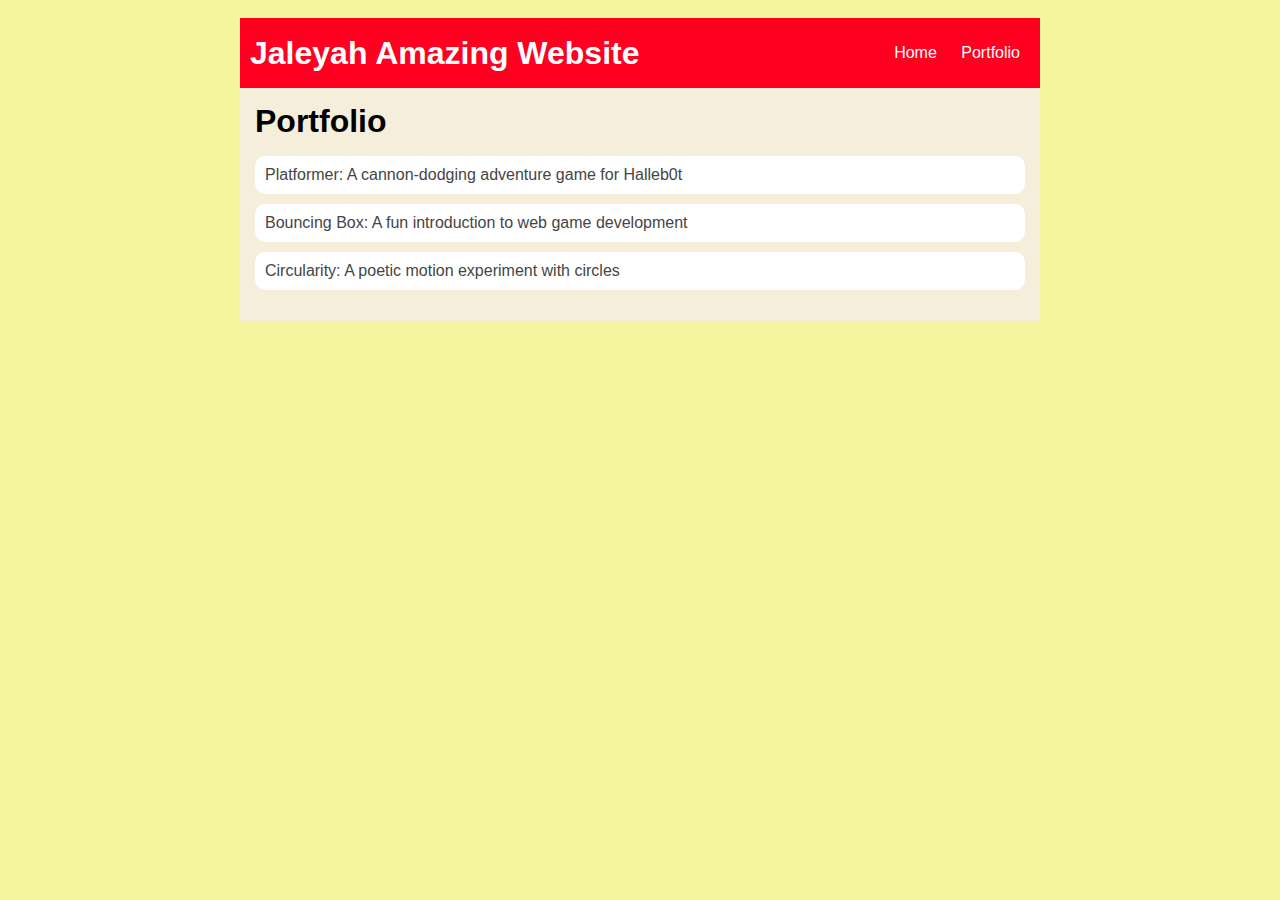
<file: portfolio.html>
<html>
  <head>
     <title>Jaleyah Computer Science Website</title>
     <link rel="stylesheet" href="style.css" />
  </head>


  <body>
    <!-- All content goes here -->
    <div id="all-contents">
       <nav>
        <h1>Jaleyah Amazing Website</h1>
          <ul id="nav-ul">
            <li class="nav-li">
  <a href="index.html">Home</a>
</li>
<li class="nav-li">
  <a href="portfolio.html">Portfolio</a>
</li>
</ul>
  </nav>


  <main>
  <div class="content">
    <h1>Portfolio</h1>
    <ul id="portfolio">
<li>
  <a href="fsd-projects/platformer/">Platformer: A cannon-dodging adventure game for Halleb0t</a>
</li>
<li>
  <a href="fsd-projects/bouncing-box/">Bouncing Box: A fun introduction to web game development</a>
</li>
<li>
  <a href="fsd-projects/circularity/">Circularity: A poetic motion experiment with circles</a>
</li>
    </ul>
  </div>
  </main>
    </div>
  </body>
</html>
</file>
<file: style.css>
body {
       background: rgb(245, 244, 159);
       color: rgb(45, 45, 45);
       padding: 10px;
       font-family: arial;
   }
   #all-contents {
     max-width: 800px;
       margin: auto;
   }

   /* navigation menu */
   nav {
       background: rgb(255, 0, 33);
      margin: 0 auto;
       display: flex;
       padding: 10px;
   }
   h1 {
       display: flex;
       align-items: center;
       color: white;
       flex: 1;
       margin: 0;
   }
   #nav-ul {
       list-style-image: none;
   }
   .nav-li {
       display: inline-block;
       padding: 0 10px;
   }
   a {
       text-decoration: none;
       color: #fff;
   }

   /* main container area beneath menu */
   main {
       background: rgb(245, 238, 219);
       display: flex;
   }
   .sidebar {
       margin-right: 25px;
       padding: 10px;
   }
   .sidebar-img {
       width: 200px;
   }
   .content {
       flex: 1;
       padding: 15px;
   }






/* portfolio styles */
         .content h1 {
             color: black;
         }

         #portfolio {
             list-style-type: none;
             padding-left: 0;
         }

         #portfolio li {
             background: #fff;
             padding: 10px;
             border-radius: 10px;
             margin-bottom: 10px;
         }

         #portfolio li:hover {
             background: #eee;
         }

         #portfolio a {
             text-decoration: none;
             color: #454545;
         }
</file>
